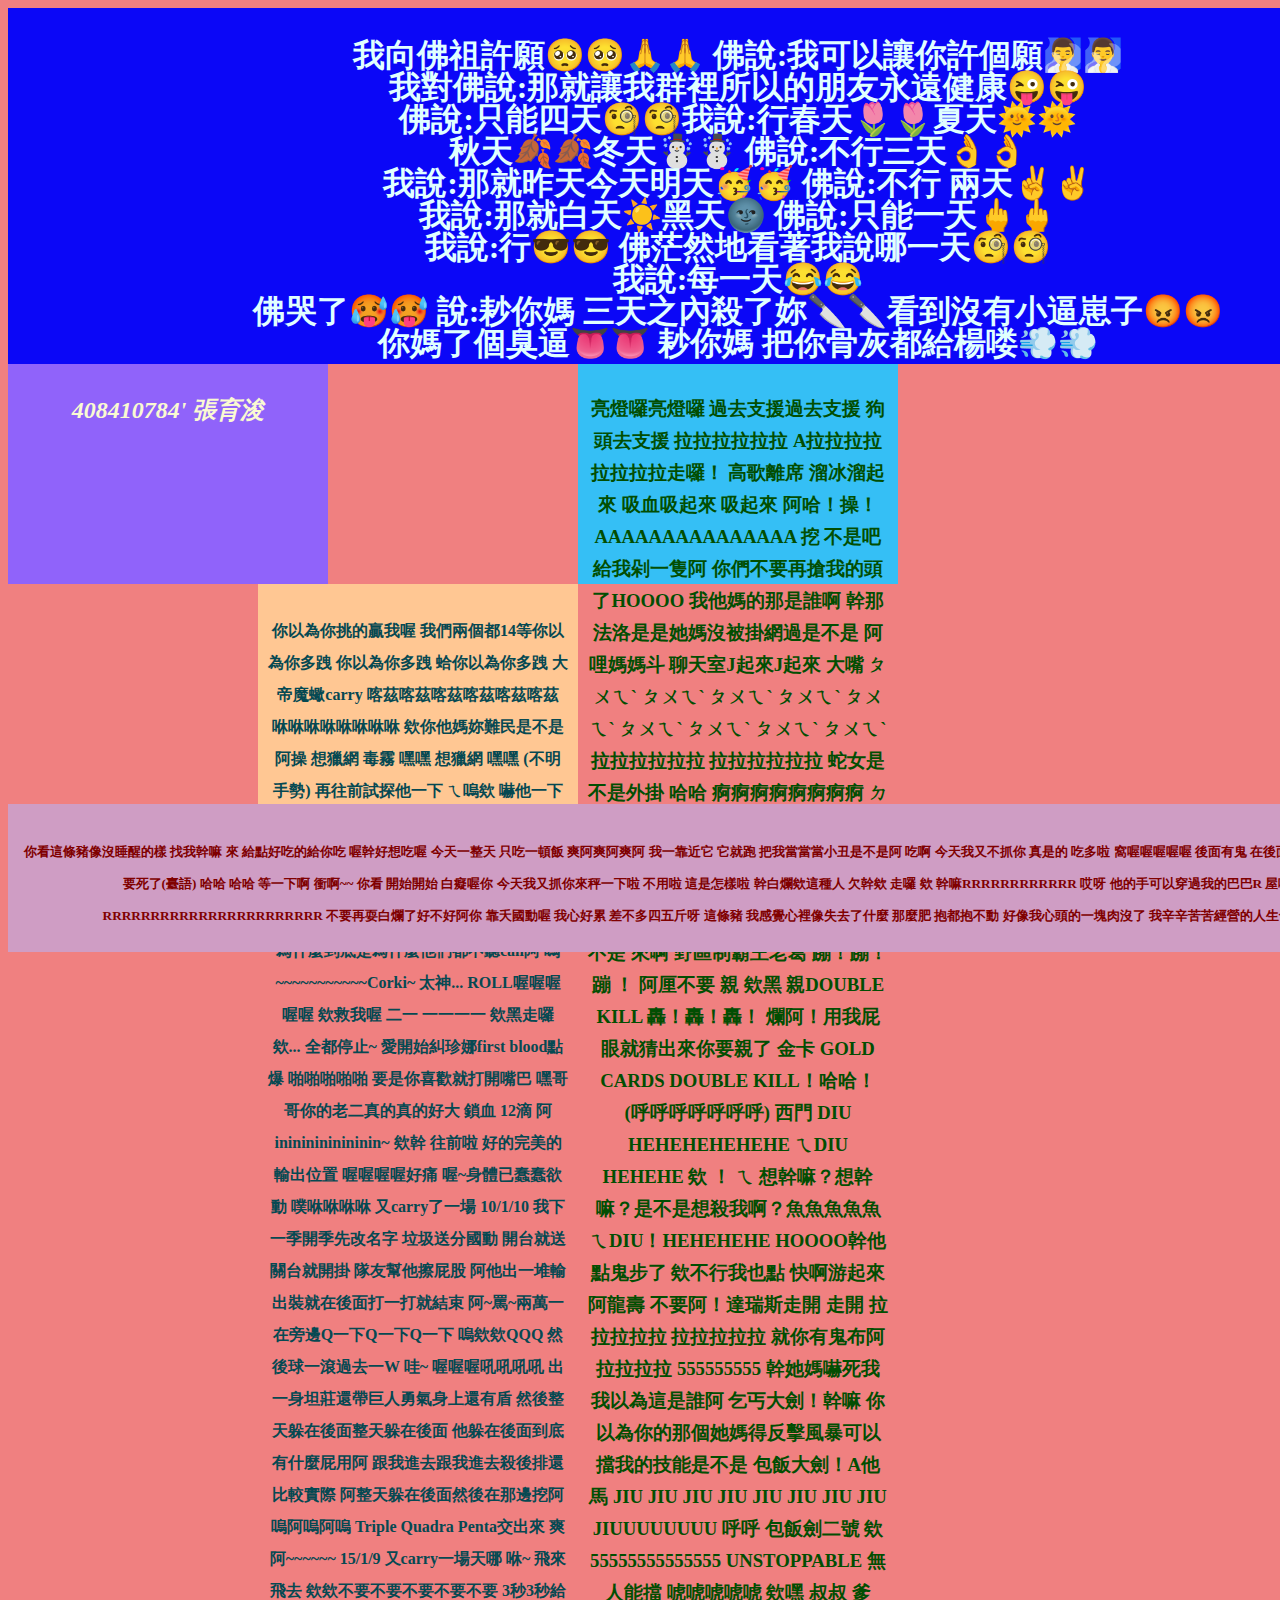
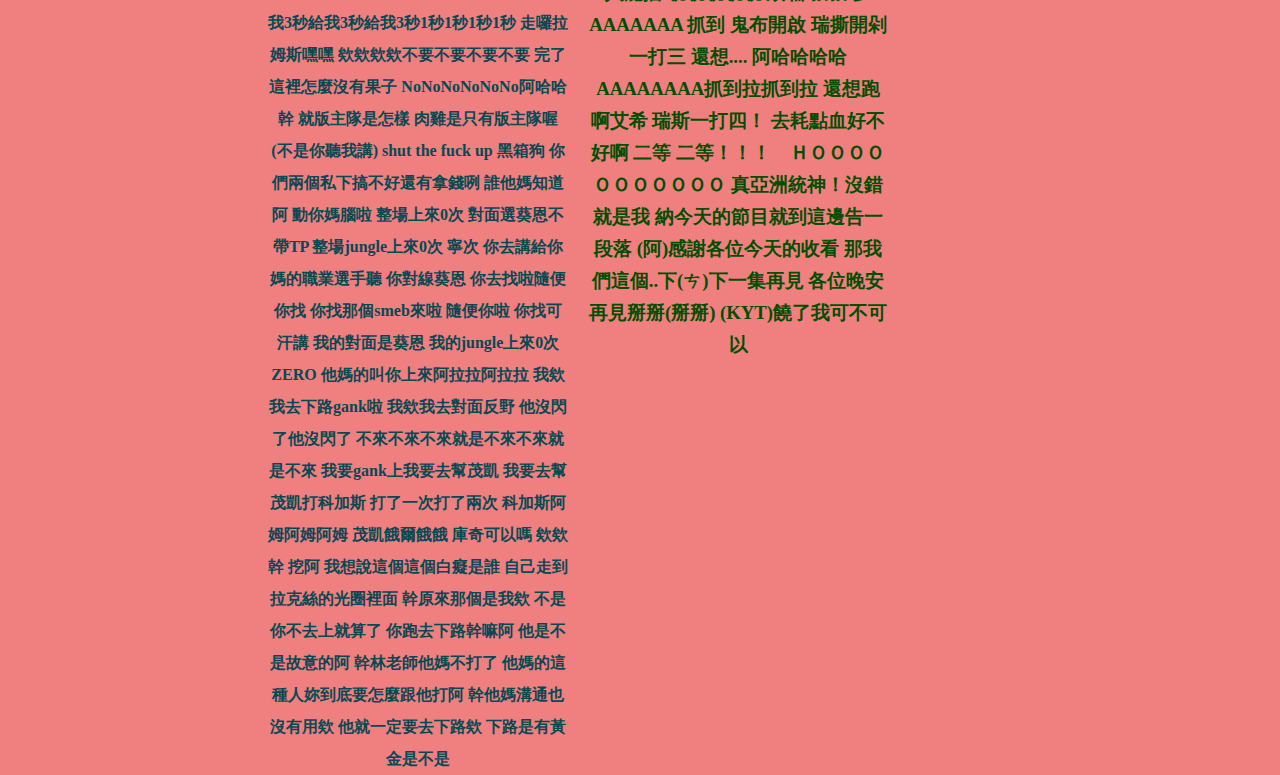
<file: 0506/foodpanda.html>
<!DOCTYPE html>
<html>
  <head>
    <link href="color.css" rel="stylesheet" type="text/css" />
  </head>
  <body>
    <div id="head">
      <h1>
        我向佛祖許願🥺🥺🙏🙏  佛說:我可以讓你許個願🧖‍♂️🧖‍♂️ <br>
        我對佛說:那就讓我群裡所以的朋友永遠健康😜😜 <br>
        佛說:只能四天🧐🧐我說:行春天🌷🌷夏天🌞🌞 <br>
        秋天🍂🍂冬天☃️☃️ 佛說:不行三天👌👌 <br>
        我說:那就昨天今天明天🥳🥳 佛說:不行 兩天✌️✌️ <br>
        我說:那就白天☀️黑天🌚 佛說:只能一天🖕🖕 <br>
        我說:行😎😎 佛茫然地看著我說哪一天🧐🧐 <br>
        我說:每一天😂😂 <br>
        佛哭了🥵🥵 說:耖你媽 三天之內殺了妳🔪🔪看到沒有小逼崽子😡😡<br>
         你媽了個臭逼👅👅 耖你媽 把你骨灰都給楊喽💨💨<br></h1>
    </div>
    <div id="left" >
      <h2> 
        408410784' 張育浚
      </h2>
    </div>
</div>
<div id="middle">
  <h3>亮燈囉亮燈囉 
    過去支援過去支援
    狗頭去支援
    拉拉拉拉拉拉
    A拉拉拉拉拉拉拉拉走囉！ 高歌離席
    溜冰溜起來 吸血吸起來 吸起來 阿哈！操！
    AAAAAAAAAAAAAAA 挖 不是吧 給我剁一隻阿 你們不要再搶我的頭了HOOOO 我他媽的那是誰啊 幹那法洛是是她媽沒被掛網過是不是
    阿哩媽媽斗 聊天室J起來J起來 大嘴 ㄆㄨㄟˋ  ㄆㄨㄟˋ  ㄆㄨㄟˋ  ㄆㄨㄟˋ  ㄆㄨㄟˋ  ㄆㄨㄟˋ  ㄆㄨㄟˋ  ㄆㄨㄟˋ  ㄆㄨㄟˋ
    拉拉拉拉拉拉 拉拉拉拉拉拉 蛇女是不是外掛 哈哈 痾痾痾痾痾痾痾痾
    ㄉㄉㄋㄉㄉㄉㄋㄉㄉ 逛大街囉 ㄟ痾 欸救我啊下路 你搞毛阿 過來啊 ㄉㄉㄋㄉㄉㄋㄉㄉ 窩喔 我要殺你我要殺你我要殺你 佛山無影腳
    怎麼樣 想打是不是 來啊 野區制霸王老葛 蹦！蹦！蹦 ！
    阿厘不要 親 欸黑 親DOUBLE KILL 轟！轟！轟！
    爛阿！用我屁眼就猜出來你要親了
    金卡 GOLD CARDS   DOUBLE KILL！哈哈！(呼呼呼呼呼呼呼) 西門
    DIU HEHEHEHEHEHE
    ㄟDIU HEHEHE  欸 ！
    ㄟ 想幹嘛？想幹嘛？是不是想殺我啊？魚魚魚魚魚　ㄟDIU！HEHEHEHE
    HOOOO幹他點鬼步了 欸不行我也點 快啊游起來阿龍壽 不要阿！達瑞斯走開 走開 拉拉拉拉拉 拉拉拉拉拉 就你有鬼布阿 拉拉拉拉 555555555 幹她媽嚇死我 我以為這是誰阿
    乞丐大劍！幹嘛 你以為你的那個她媽得反擊風暴可以擋我的技能是不是 包飯大劍！A他馬
    JIU JIU JIU JIU JIU JIU JIU JIU JIUUUUUUUU 呼呼 包飯劍二號 欸 55555555555555 UNSTOPPABLE 無人能擋 唬唬唬唬唬
    欸嘿 叔叔 爹AAAAAAA 抓到 鬼布開啟 瑞撕開剁  一打三 還想.... 阿哈哈哈哈AAAAAAAA抓到拉抓到拉 還想跑啊艾希 瑞斯一打四！
    去耗點血好不好啊    二等  二等！！！　ＨＯＯＯＯＯＯＯＯＯＯＯ
    真亞洲統神！沒錯就是我
    納今天的節目就到這邊告一段落 (阿)感謝各位今天的收看 那我們這個..下(ㄘ)下一集再見 各位晚安 再見掰掰(掰掰)
    (KYT)饒了我可不可以
    
    
  </h3>
</div>
<div id="right">
  <h4>你以為你挑的贏我喔 我們兩個都14等你以為你多跩 你以為你多跩 蛤你以為你多跩 大帝魔蠍carry 喀茲喀茲喀茲喀茲喀茲喀茲 咻咻咻咻咻咻咻咻 
    欸你他媽妳難民是不是阿操 想獵網 毒霧 嘿嘿 想獵網 嘿嘿 (不明手勢)
    再往前試探他一下 ㄟ嗚欸 嚇他一下 ㄟ嗚ㄟ嗚ㄟ嗚ㄟ嗚 嗚欸~~~~~~~
    爽快 好吃 阿inininininininin 頭哥開吸
    你到底要去哪裡趕快來拿紅好不好 欸幹...(中風) 喔幹我真的受不了這些人欸 這些人為什麼 這些人為什麼到底是為什麼他們都不聽call阿
    嗚~~~~~~~~~~~Corki~ 太神...
    ROLL喔喔喔喔喔 欸救我喔 二一 一一一一 欸黑走囉 欸...
    全都停止~ 愛開始糾珍娜first blood點爆 啪啪啪啪啪
    要是你喜歡就打開嘴巴 嘿哥哥你的老二真的真的好大 鎖血 12滴 阿inininininininin~ 欸幹
    往前啦 好的完美的輸出位置 喔喔喔喔好痛 喔~身體已蠢蠢欲動 噗咻咻咻咻 又carry了一場 10/1/10
    我下一季開季先改名字 垃圾送分國動 開台就送 關台就開掛 
    隊友幫他擦屁股 阿他出一堆輸出裝就在後面打一打就結束 阿~罵~兩萬一 在旁邊Q一下Q一下Q一下 嗚欸欸QQQ 然後球一滾過去一W 哇~ 喔喔喔吼吼吼吼
    出一身坦莊還帶巨人勇氣身上還有盾 然後整天躲在後面整天躲在後面 他躲在後面到底有什麼屁用阿 跟我進去跟我進去殺後排還比較實際 阿整天躲在後面然後在那邊挖阿嗚阿嗚阿嗚
    Triple Quadra Penta交出來 爽阿~~~~~~ 15/1/9 又carry一場天哪
    咻~ 飛來飛去 欸欸不要不要不要不要不要 3秒3秒給我3秒給我3秒給我3秒1秒1秒1秒1秒 走囉拉姆斯嘿嘿 欸欸欸欸不要不要不要不要 完了這裡怎麼沒有果子 NoNoNoNoNoNo阿哈哈 幹
    就版主隊是怎樣 肉雞是只有版主隊喔 (不是你聽我講) shut the fuck up 黑箱狗 你們兩個私下搞不好還有拿錢咧 誰他媽知道阿
    動你媽腦啦 整場上來0次 對面選葵恩不帶TP 整場jungle上來0次 寧次 你去講給你媽的職業選手聽 你對線葵恩 你去找啦隨便你找 你找那個smeb來啦 隨便你啦 你找可汗講 我的對面是葵恩 我的jungle上來0次 ZERO 他媽的叫你上來阿拉拉阿拉拉 我欸我去下路gank啦 我欸我去對面反野 他沒閃了他沒閃了 不來不來不來就是不來不來就是不來 我要gank上我要去幫茂凱 我要去幫茂凱打科加斯 打了一次打了兩次 科加斯阿姆阿姆阿姆 茂凱餓爾餓餓
    庫奇可以嗎 欸欸幹 挖阿 我想說這個這個白癡是誰 自己走到拉克絲的光圈裡面 幹原來那個是我欸
    不是你不去上就算了 你跑去下路幹嘛阿 他是不是故意的阿 幹林老師他媽不打了 他媽的這種人妳到底要怎麼跟他打阿 幹他媽溝通也沒有用欸 他就一定要去下路欸 下路是有黃金是不是
  </h4>
</div>
<div id="foot">
  <h5>你看這條豬像沒睡醒的樣
    找我幹嘛
    來 給點好吃的給你吃
    喔幹好想吃喔
    今天一整天 只吃一頓飯
    爽阿爽阿爽阿
    我一靠近它 它就跑
    把我當當當小丑是不是阿
    吃啊 今天我又不抓你
    真是的 吃多啦
    窩喔喔喔喔喔
    後面有鬼
    在後面給我站好
    不給你吃
    阿要死了要死了(臺語)
    哈哈
    哈哈 等一下啊
    衝啊~~
    你看 開始開始
    白癡喔你
    今天我又抓你來秤一下啦
    不用啦
    這是怎樣啦 幹白爛欸這種人
    欠幹欸
    走囉 欸
    幹嘛RRRRRRRRRRRR
    哎呀 他的手可以穿過我的巴巴R
    屋喔喔
    喔
    幹
    幹
    RRRRRRRRRRRRRRRRRRRRRRR
    不要再耍白爛了好不好阿你
    靠夭國動喔
    我心好累
    差不多四五斤呀 這條豬
    我感覺心裡像失去了什麼
    那麼肥 抱都抱不動
    好像我心頭的一塊肉沒了
    我辛辛苦苦經營的人生也毀了
    毀於一旦
  </h5>
</div>
  </body>
</html>
</file>
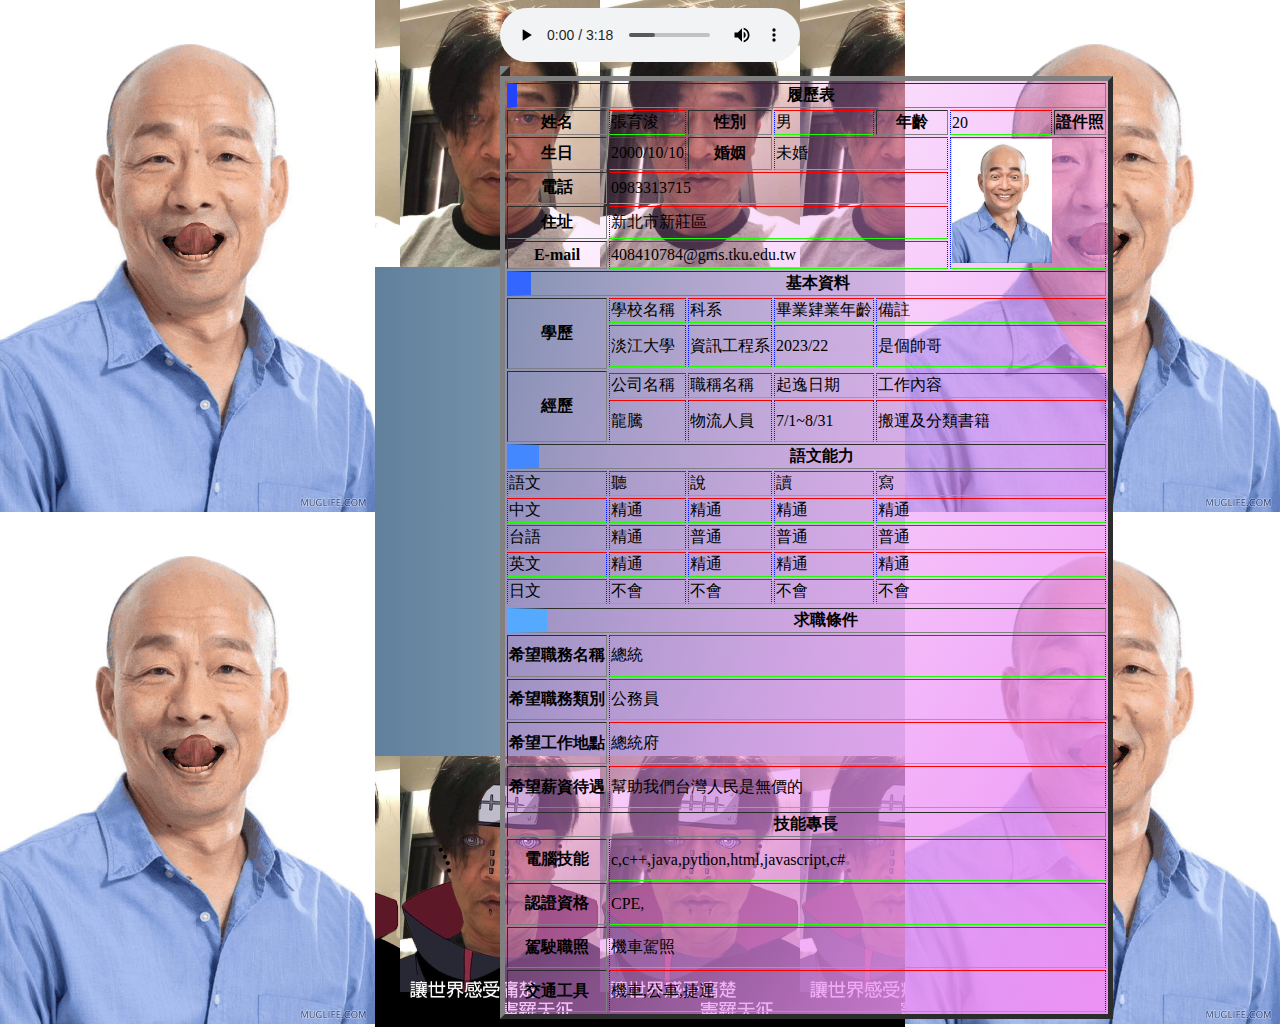
<file: 0506/work0311.html>
<!DOCTYPE html>
<html>
  
  <head>
    <title>母豬連結</title>
    <link href="csgo.css" rel="stylesheet" type="text/css" />
  </head>
  
    <audio src="goodshit.mp3" autoplay controls></audio>
<table border="1">
  <table border="1">
    <thead>
        <tr>
        <th colspan="8" class="item1">履歷表</th>
        </tr>
    </thead>
    <body>
    <tbody>
      <tr>
        <th>姓名<td>張育浚
          <th>性別<td>男<th>年齡<td>20
            <th colspan="3">證件照
              <tr>
                <th>生日<td colspan="1" >2000/10/10<th>婚姻<td colspan="2">未婚
                  <td colspan="3" rowspan="4"><a href="https://www.youtube.com/watch?v=IHcAi2FPrTM&ab_channel=Polyphia">
                    <img src="w123.png" width="100" heigh="100"alt="死圖"></a></td>
              </tr>
              <tr>
             <th>電話<td colspan="4">0983313715</td></th> 
              <tr><th>住址</th><td colspan="4">新北市新莊區</td></tr>
              <tr><th>E-mail</th><td colspan="4">408410784@gms.tku.edu.tw</td></tr>
    </tbody>
<thead>
 <th colspan="11" class="item2">基本資料</th>
<body>
<tr>
  <th rowspan="3">學歷</td>
  <td colspan="1">學校名稱</td>
                <td colspan="1">科系</td>
                <td>畢業肄業年齡</td>
                <td colspan ="3">備註</td>
            <tr>
                <td style="height:1cm;">淡江大學</td>
                <td>資訊工程系</td>
                <td>2023/22</td>
                <td colspan="3">是個帥哥</td>
<tr>
<tr>
  <th rowspan="3">經歷</tr>
  <td>公司名稱</th>
  <td>職稱名稱</td>
  <td>起逸日期</td>
  <td colspan ="3">工作內容</td>
</tr>    
<tr>
  <td style="height:1cm;">龍騰
  <td>物流人員
  <td>7/1~8/31
  <td colspan="3">搬運及分類書籍
</tr>
</tbody>
<thead>
  <th colspan="12" class="item3">語文能力</th>
<tr>
  <td >語文</td>
  <td >聽</td>
  <td >說</td>
<td >讀</td>
<td colspan ="3">寫</td>
</tr>
<tr>
  <td>中文</td>
  <td>精通</td>
  <td>精通</td>
  <td>精通</td>
  <td colspan ="3">精通</td>
</tr>
<tr>
  <td>台語</td>
  <td>精通</td>
  <td>普通</td>
  <td>普通</td>
  <td colspan ="3">普通</td>
</tr>
<tr>
  <td>英文</td>
  <td>精通</td>
  <td>精通</td>
  <td>精通</td>
  <td colspan ="3">精通</td>
</tr>
<tr>
  <td>日文</td>
  <td>不會</td>
  <td>不會</td>
  <td>不會</td>
  <td colspan ="3">不會</td>
</tr>
</thead>
<tr>
  <thead>
    <tr>
    <th colspan="12" class="item4">求職條件</th>
  </thead>
  <tbody>
      <th style="height:1cm;">希望職務名稱</th>
      <td colspan ="7">總統</td>
      <tr>
          <th style="height:1cm;">希望職務類別</th>
          <td colspan ="7">公務員</td>
        </tr>
        <tr>
            <th style="height:1cm;">希望工作地點</th>
            <td colspan ="7">總統府</td>
          </tr>
          <tr>
            <th style="height:1cm;">希望薪資待遇</th>
            <td colspan ="7">幫助我們台灣人民是無價的</td>
          </tr>
  </tbody>
  <thead>
    <tr></tr>
    <th colspan="12">技能專長</th>
  </thead>
  <tr>
      <th style="height:1cm;">電腦技能</th>
      <td colspan ="7">c,c++,java,python,html,javascript,c#</td>
  </tr>
  <tr>
    <th style="height:1cm;">認證資格</th>
    <td colspan ="7">CPE,</td>
</tr>
<tr>
  <th style="height:1cm;">駕駛職照</th>
  <td colspan ="7">機車駕照</td>
</tr>
<tr>
<th style="height:1cm;">交通工具</th>
<td colspan ="7">機車,公車,捷運</td>
</tr>

</thead>



</html>
</file>
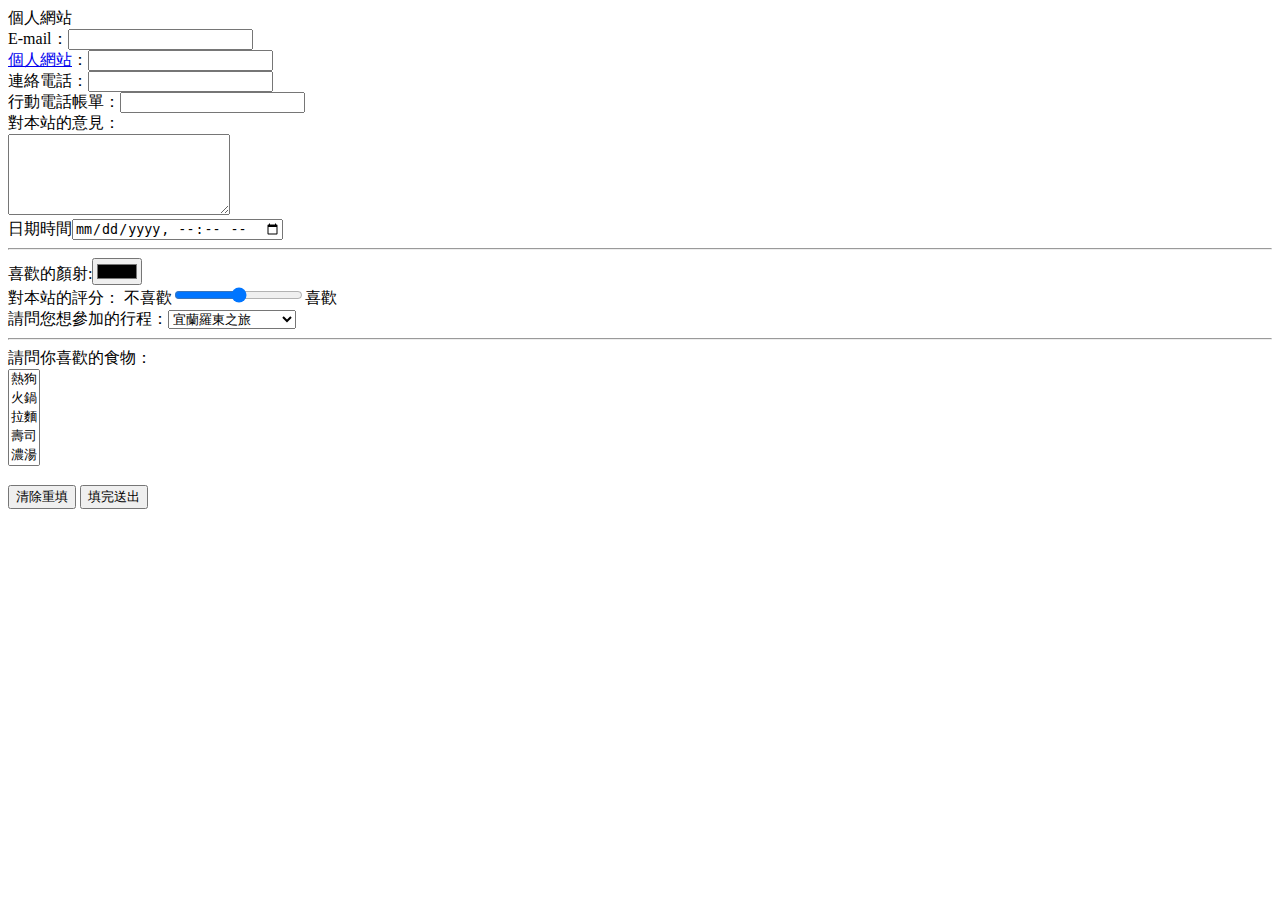
<file: 0506/work0325.html>
<!DOCTYPE html>
<html>
  <head>
    <title>作業</title>
  </head>
  <body>
    個人網站
    <form>
      <form name="test" action="http://httpbin.org/get" method="get">
        E-mail：<input name="email" type="email" /><br />
        <a href=work0311.html>個人網站</a>：<input name="website" type="url" /><br />
        連絡電話：<input name="tel" type="tel" /><br />
        行動電話帳單：<input name="bill" type="number" /> <br />
        對本站的意見：<br />
        <textarea name="comment" rows="5" cols="25"></textarea><br />
        日期時間<input name="setdatetime" type="datetime-local" />
        <hr />
        喜歡的顏射:<input name=“mycolor" type="color"><br />
        對本站的評分： 不喜歡<input
          name="score"
          type="range"
          min="1"
          max="5"
        />喜歡<br />
        請問您想參加的行程：<select name="tour">
          <optgroup label="國內">
            <option value="1">宜蘭羅東之旅</option>
            <option value="2">林森北路之旅</option>
          </optgroup>

          <optgroup label="國外">
            <option value="3">伊朗聖戰士選拔</option>
            <option value="4">美國歧視體驗</option>
          </optgroup>
        </select>
        <hr />
        請問你喜歡的食物：<br />
        <select name="brand" size="5" multiple>
          <option value="1">熱狗</option>
          <option value="2">火鍋</option>
          <option value="3">拉麵</option>
          <option value="4">壽司</option>
          <option value="5">濃湯</option>
          <option value="6">炸機</option>
          <option value="7">披薩</option></select
        ><br /><br />
      <input type="reset" value="清除重填" />
      <input type="submit" value="填完送出" />
    </form>
  </body>
</html>
</file>
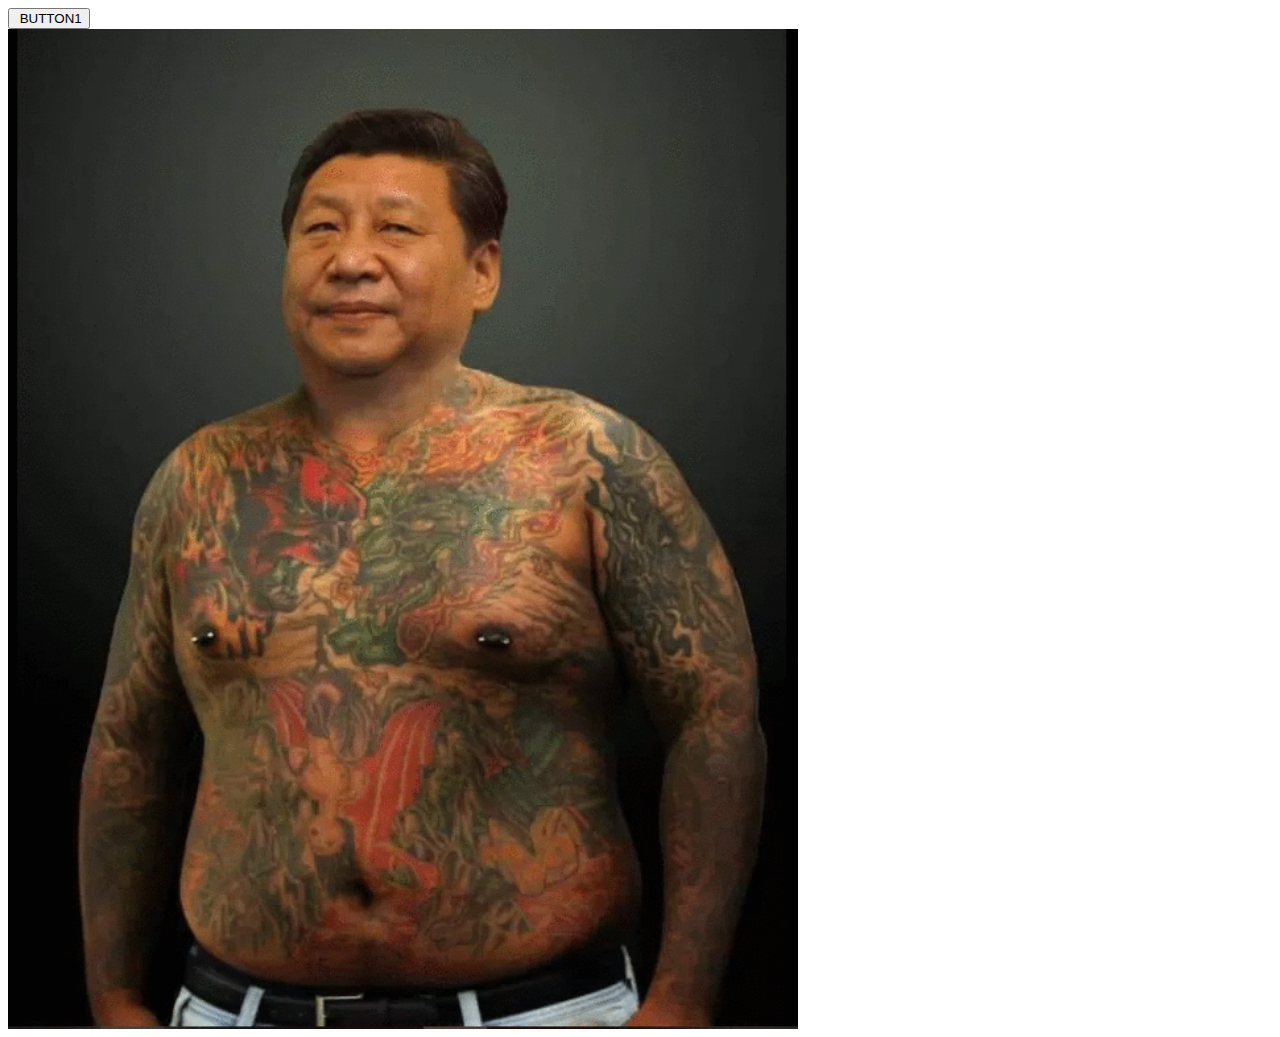
<file: 0506/work0513.html>
<html>
  <head>
    <title>示範事件處理程式</title>
  </head>
  <body>
    <input
      type="BUTTON"
      id="b1"
      value=" BUTTON1"
      onclick="javascript:window.alert('公安!!! 给我把他抓去劳改营');"
      onmouseup="javascript:window.alert('我怀疑你是台独份子');"
    /><br />

    <img height="1000" src="123.gif" />
  </body>
</html>
</file>
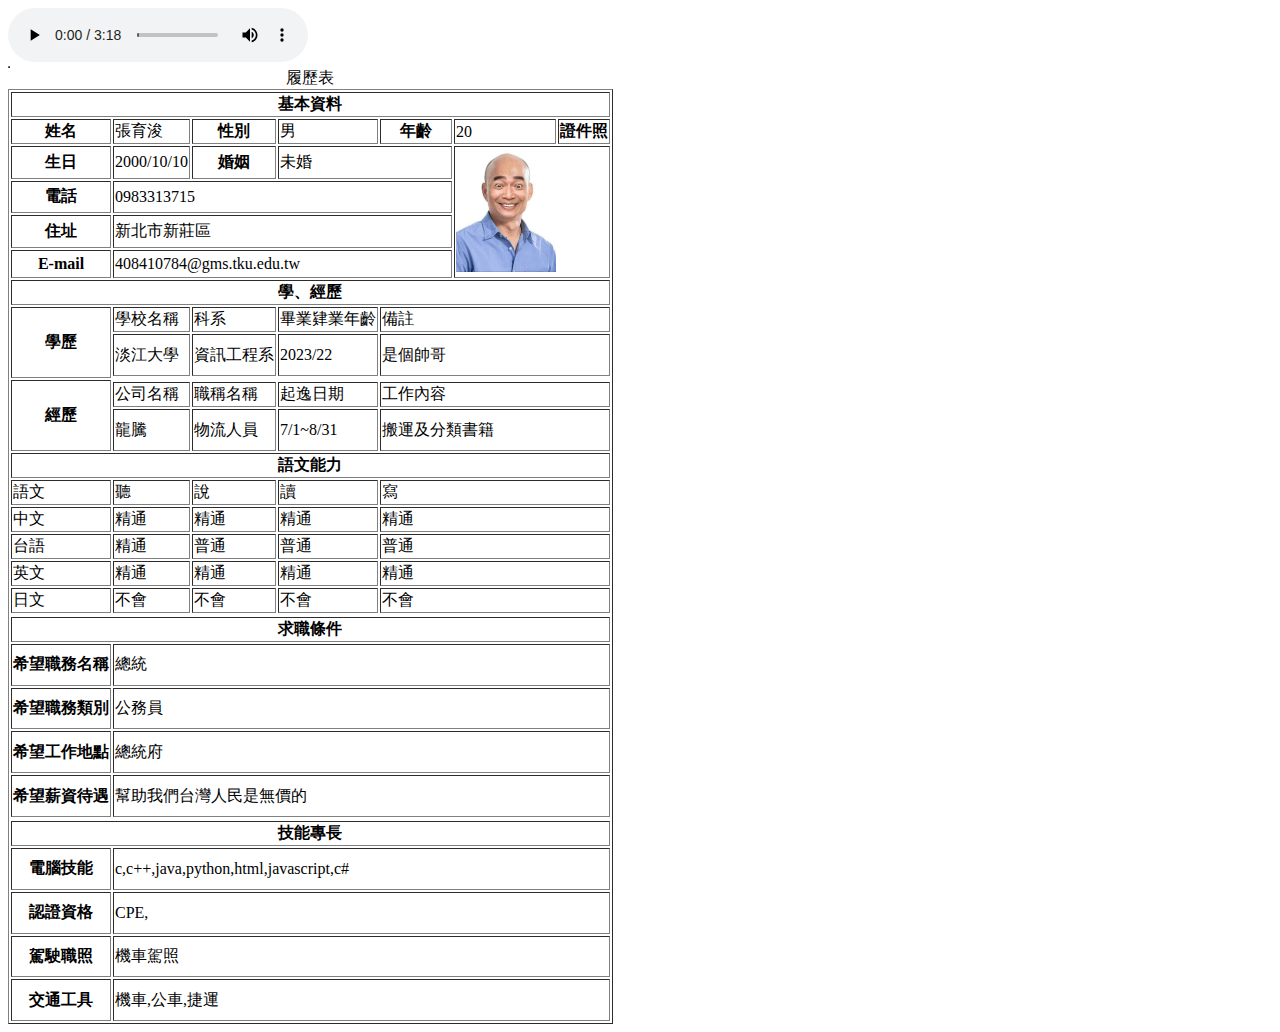
<file: 0506/homework_0325/work0311.html>
<!DOCTYPE html>
<html>
  <head>
    <title>母豬連結</title>
  </head>
  <body>
    <audio src="goodshit.mp3" autoplay controls></audio>
<table border="1">
  <table border="1">
    <caption>履歷表</caption>
    <thead>
        <tr>
        <th colspan="8">基本資料</th>
        </tr>
    </thead>
    <tbody>
      <tr>
        <th>姓名<td>張育浚
          <th>性別<td>男<th>年齡<td>20
            <th colspan="3">證件照
              <tr>
                <th>生日<td colspan="1" >2000/10/10<th>婚姻<td colspan="2">未婚
                  <td colspan="3" rowspan="4"><a href="https://www.youtube.com/watch?v=IHcAi2FPrTM&ab_channel=Polyphia">
                    <img src="w123.png" width="100" heigh="100"alt="死圖請改一下位置"></a></td>
              </tr>
              <tr>
             <th>電話<td colspan="4">0983313715</td></th> 
              <tr><th>住址</th><td colspan="4">新北市新莊區</td></tr>
              <tr><th>E-mail</th><td colspan="4">408410784@gms.tku.edu.tw</td></tr>
    </tbody>
<thead>
 <th colspan="11">學、經歷</th>
<body>
<tr>
  <th rowspan="3">學歷</td>
  <td colspan="1">學校名稱</td>
                <td colspan="1">科系</td>
                <td>畢業肄業年齡</td>
                <td colspan ="3">備註</td>
            <tr>
                <td style="height:1cm;">淡江大學</td>
                <td>資訊工程系</td>
                <td>2023/22</td>
                <td colspan="3">是個帥哥</td>
<tr>
<tr>
  <th rowspan="3">經歷</tr>
  <td>公司名稱</th>
  <td>職稱名稱</td>
  <td>起逸日期</td>
  <td colspan ="3">工作內容</td>
</tr>    
<tr>
  <td style="height:1cm;">龍騰
  <td>物流人員
  <td>7/1~8/31
  <td colspan="3">搬運及分類書籍
</tr>
</tbody>
<thead>
  <th colspan="12">語文能力</th>
<tr>
  <td >語文</td>
  <td >聽</td>
  <td >說</td>
<td >讀</td>
<td colspan ="3">寫</td>
</tr>
<tr>
  <td>中文</td>
  <td>精通</td>
  <td>精通</td>
  <td>精通</td>
  <td colspan ="3">精通</td>
</tr>
<tr>
  <td>台語</td>
  <td>精通</td>
  <td>普通</td>
  <td>普通</td>
  <td colspan ="3">普通</td>
</tr>
<tr>
  <td>英文</td>
  <td>精通</td>
  <td>精通</td>
  <td>精通</td>
  <td colspan ="3">精通</td>
</tr>
<tr>
  <td>日文</td>
  <td>不會</td>
  <td>不會</td>
  <td>不會</td>
  <td colspan ="3">不會</td>
</tr>
</thead>
<tr>
  <thead>
    <tr>
    <th colspan="12">求職條件</th>
  </thead>
  <tbody>
      <th style="height:1cm;">希望職務名稱</th>
      <td colspan ="7">總統</td>
      <tr>
          <th style="height:1cm;">希望職務類別</th>
          <td colspan ="7">公務員</td>
        </tr>
        <tr>
            <th style="height:1cm;">希望工作地點</th>
            <td colspan ="7">總統府</td>
          </tr>
          <tr>
            <th style="height:1cm;">希望薪資待遇</th>
            <td colspan ="7">幫助我們台灣人民是無價的</td>
          </tr>
  </tbody>
  <thead>
    <tr></tr>
    <th colspan="12">技能專長</th>
  </thead>
  <tr>
      <th style="height:1cm;">電腦技能</th>
      <td colspan ="7">c,c++,java,python,html,javascript,c#</td>
  </tr>
  <tr>
    <th style="height:1cm;">認證資格</th>
    <td colspan ="7">CPE,</td>
</tr>
<tr>
  <th style="height:1cm;">駕駛職照</th>
  <td colspan ="7">機車駕照</td>
</tr>
<tr>
<th style="height:1cm;">交通工具</th>
<td colspan ="7">機車,公車,捷運</td>
</tr>

</thead>




</html>
</file>
<file: 0506/color.css>
body {
  background-color: lightcoral;
}
h1 {
  color: lightcyan;
}
h2 {
  color: lightgoldenrodyellow;
}
h3 {
  color: rgb(2, 78, 2);
}
h4 {
  color: rgb(6, 73, 82);
}
h5 {
  color: maroon;
}

#head {
  background-color: #0b07f7;
  width: 90pc;
  height: 21pc;
  text-align: center;
  line-height: 2pc;
  padding: 10px;
  font-style: normal;
}

#left {
  background-color: #9063fa;
  width: 300px;
  height: 200px;
  font-style: initial;
  text-align: center;
  line-height: 2pc;
  padding: 10px;
  float: left;
  font-style: italic;
}

#middle {
  background-color: #35bff5;
  width: 300px;
  height: 200px;
  margin-left: 250px;
  font-style: initial;
  text-align: center;
  line-height: 2pc;
  padding: 10px;
  float: left;
  font-style: inherit;
}
#right {
  background-color: #ffc793;
  width: 300px;
  margin-left: 250px;
  font-style: italic;
  height: 200px;
  text-align: center;
  line-height: 2pc;
  padding: 10px;
  float: left;
  font-style: initial;
}

#foot {
  background-color: #cf9dc4;
  width: 90pc;
  height: 8pc;
  font-style: initial;
  text-align: center;
  line-height: 2pc;
  padding: 10px;
  float: left;
  font-style: unset;
}
</file>
<file: 0506/csgo.css>
/* body {
  margin-left: 500px;
  background-image: url(president.gif);
  background-repeat: repeat-y;
  background-color: pink;
} */
body {
  margin-left: 500px;
  background-image: url(president2.gif), url(president.gif), url(pain.jpg),
    url(gain.jpg),
    linear-gradient(to right, rgba(30, 75, 115, 1), rgba(255, 255, 255, 0));

  background-repeat: repeat-y, repeat-y, repeat-x, repeat-x, no-repeat;
  background-size: auto, auto, 200px, 200px, contain;

  background-position: left top, right top, left top, left bottom;
}
table {
  background: linear-gradient(
    to left top,
    rgb(237, 145, 245),
    rgba(74, 255, 2, 0)
  );
  border-width: 5px;
}
td {
  border-color: rgb(252, 0, 0) rgb(0, 17, 255) rgb(33, 252, 4);
  border-style: solid dotted;
}
.item1 {
  border-left: solid #2244ff 10px;
}
.item2 {
  border-left: solid #3366ff 1.5em;
}
.item3 {
  border-left: solid #4488ff 2em;
}
.item4 {
  border-left: solid #55aaff 2.5em;
}
</file>
